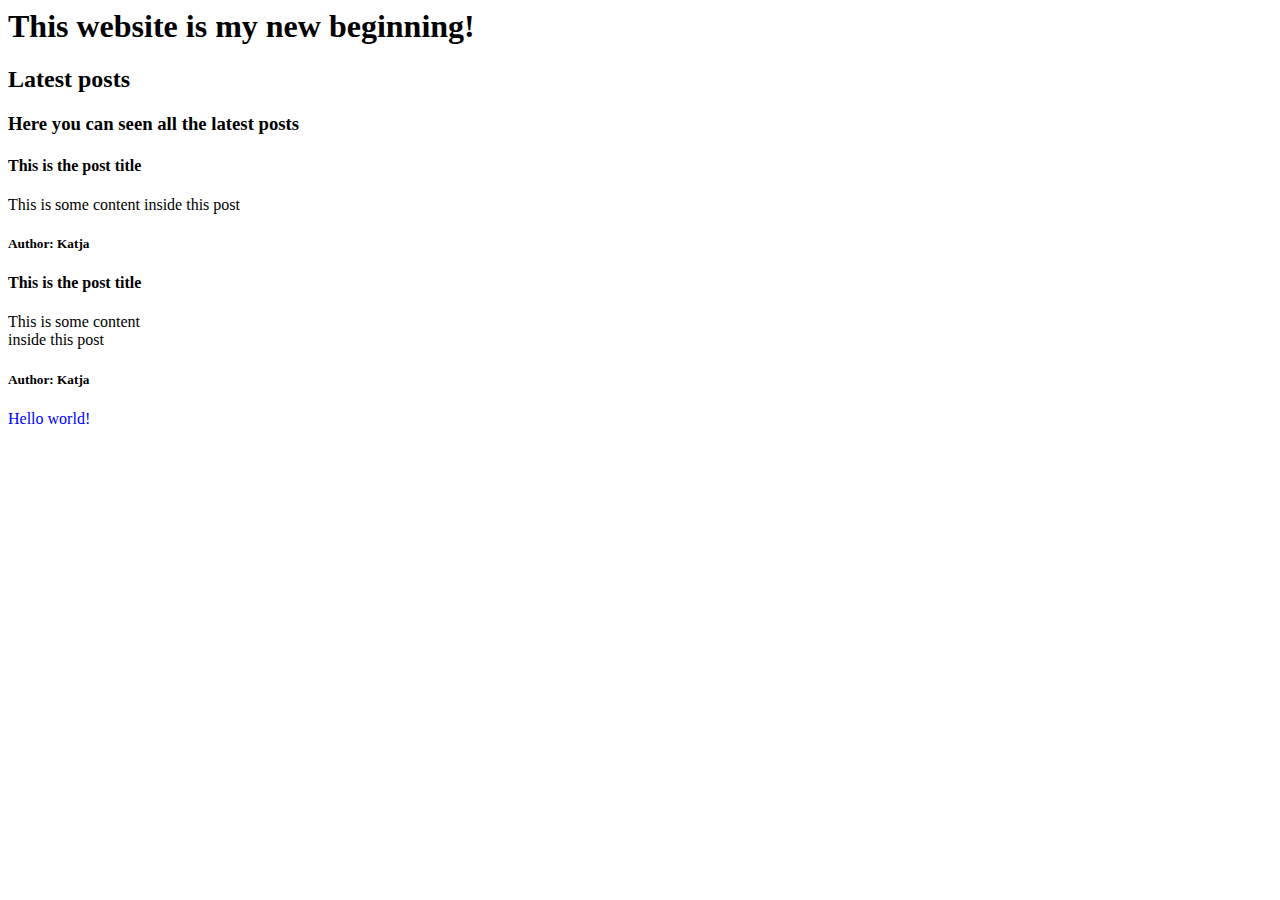
<file: Try/Мама, привет!.html>
<!-- saved from url=(0032)http://127.0.0.1:5500/index.html -->
<html lang="en" dir="ltr"><head><meta http-equiv="Content-Type" content="text/html; charset=UTF-8"></head><body data-new-gr-c-s-check-loaded="14.1052.0" data-gr-ext-installed=""><doctype <!doctype="" html="">

  
    
    <title>Мама, привет!</title>
  
  
    <h1>This website is my new beginning!</h1>
    <h2>Latest posts</h2>
    <h3>Here you can seen all the latest posts</h3>
    <article>
      <h4> This is the post title</h4>
<p> This is some content inside this post</p>
<h5>Author: Katja</h5>
    </article>
    <article>
      <h4> This is the post title</h4>
<p> This is some content <br> inside this post</p>
<h5>Author: Katja</h5>
    </article>
    <p title="This is some content" style="color:blue;">Hello world!</p>
  <!-- Code injected by live-server -->
<script type="text/javascript">
	// <![CDATA[  <-- For SVG support
	if ('WebSocket' in window) {
		(function () {
			function refreshCSS() {
				var sheets = [].slice.call(document.getElementsByTagName("link"));
				var head = document.getElementsByTagName("head")[0];
				for (var i = 0; i < sheets.length; ++i) {
					var elem = sheets[i];
					var parent = elem.parentElement || head;
					parent.removeChild(elem);
					var rel = elem.rel;
					if (elem.href && typeof rel != "string" || rel.length == 0 || rel.toLowerCase() == "stylesheet") {
						var url = elem.href.replace(/(&|\?)_cacheOverride=\d+/, '');
						elem.href = url + (url.indexOf('?') >= 0 ? '&' : '?') + '_cacheOverride=' + (new Date().valueOf());
					}
					parent.appendChild(elem);
				}
			}
			var protocol = window.location.protocol === 'http:' ? 'ws://' : 'wss://';
			var address = protocol + window.location.host + window.location.pathname + '/ws';
			var socket = new WebSocket(address);
			socket.onmessage = function (msg) {
				if (msg.data == 'reload') window.location.reload();
				else if (msg.data == 'refreshcss') refreshCSS();
			};
			if (sessionStorage && !sessionStorage.getItem('IsThisFirstTime_Log_From_LiveServer')) {
				console.log('Live reload enabled.');
				sessionStorage.setItem('IsThisFirstTime_Log_From_LiveServer', true);
			}
		})();
	}
	else {
		console.error('Upgrade your browser. This Browser is NOT supported WebSocket for Live-Reloading.');
	}
	// ]]>
</script>

</doctype></body><grammarly-desktop-integration data-grammarly-shadow-root="true"></grammarly-desktop-integration></html>
</file>
